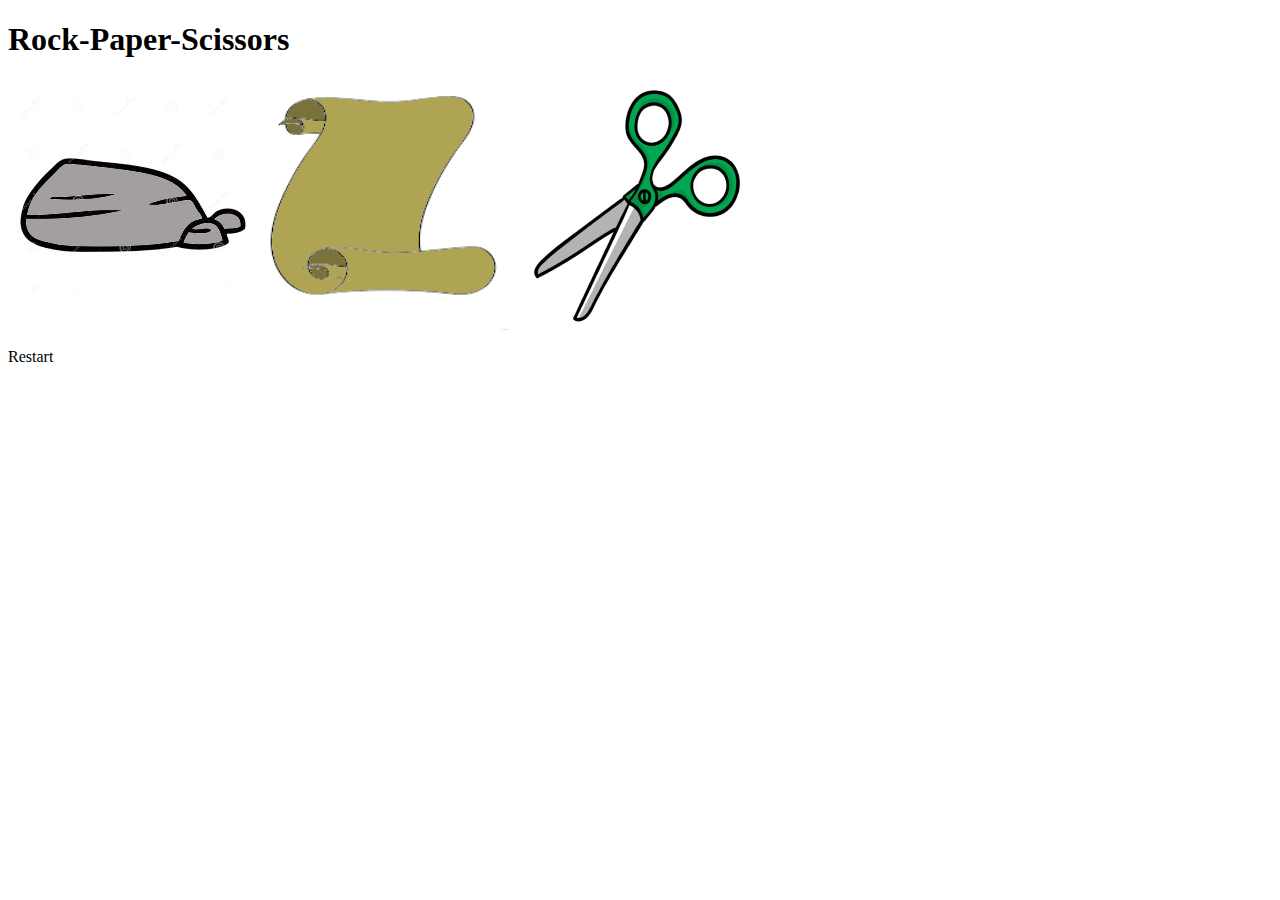
<file: index.html>
<!DOCTYPE html>
<html lang="en">
<head>
    <meta charset="UTF-8">
    <meta http-equiv="X-UA-Compatible" content="IE=edge">
    <meta name="viewport" content="width=device-width, initial-scale=1.0">
    <title>Document</title>
    <link rel="stylesheet" href="style.css">
    <script src="script.js"></script>
</head>
<body>
    <h1>Rock-Paper-Scissors</h1>
    <div id="buttons">
        <div class="imagen" id="rock "><img src="img/stone.jpg" alt=""></div>
        <div class="imagen" id="paper"><img src="img/paper.png" alt=""></div>
        <div class="imagen" id="scissors"><img src="img/scissors.png" alt=""></div>
    </div>
    <div id="score"></div>
    <div id="test"></div>
    <div id="final"></div>

    <div id="restart">Restart</div>

</body>
</html>
</file>
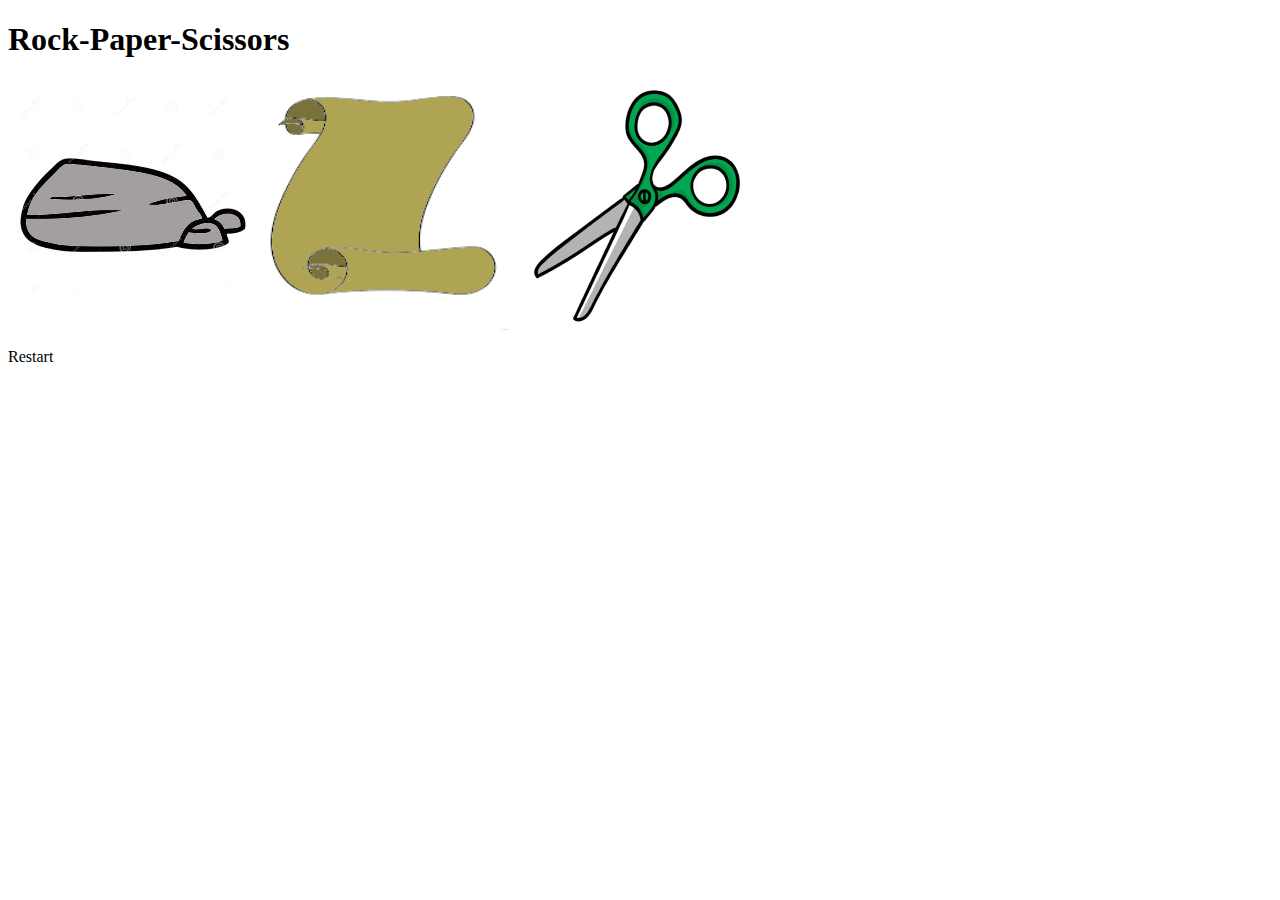
<file: rock-paper-scissors.html>
<!DOCTYPE html>
<html lang="en">
<head>
    <meta charset="UTF-8">
    <meta http-equiv="X-UA-Compatible" content="IE=edge">
    <meta name="viewport" content="width=device-width, initial-scale=1.0">
    <title>Document</title>
    <link rel="stylesheet" href="style.css">
    <script src="script.js"></script>
</head>
<body>
    <h1>Rock-Paper-Scissors</h1>
    <div id="buttons">
        <div class="imagen" id="rock "><img src="img/stone.jpg" alt=""></div>
        <div class="imagen" id="paper"><img src="img/paper.png" alt=""></div>
        <div class="imagen" id="scissors"><img src="img/scissors.png" alt=""></div>
    </div>
    <div id="score"></div>
    <div id="test"></div>
    <div id="final"></div>

    <div id="restart">Restart</div>

</body>
</html>
</file>
<file: style.css>
#buttons{
    display:flex;
    
}

.imagen:hover{
    border:3px solid yellow;
    cursor: pointer;
}
</file>
